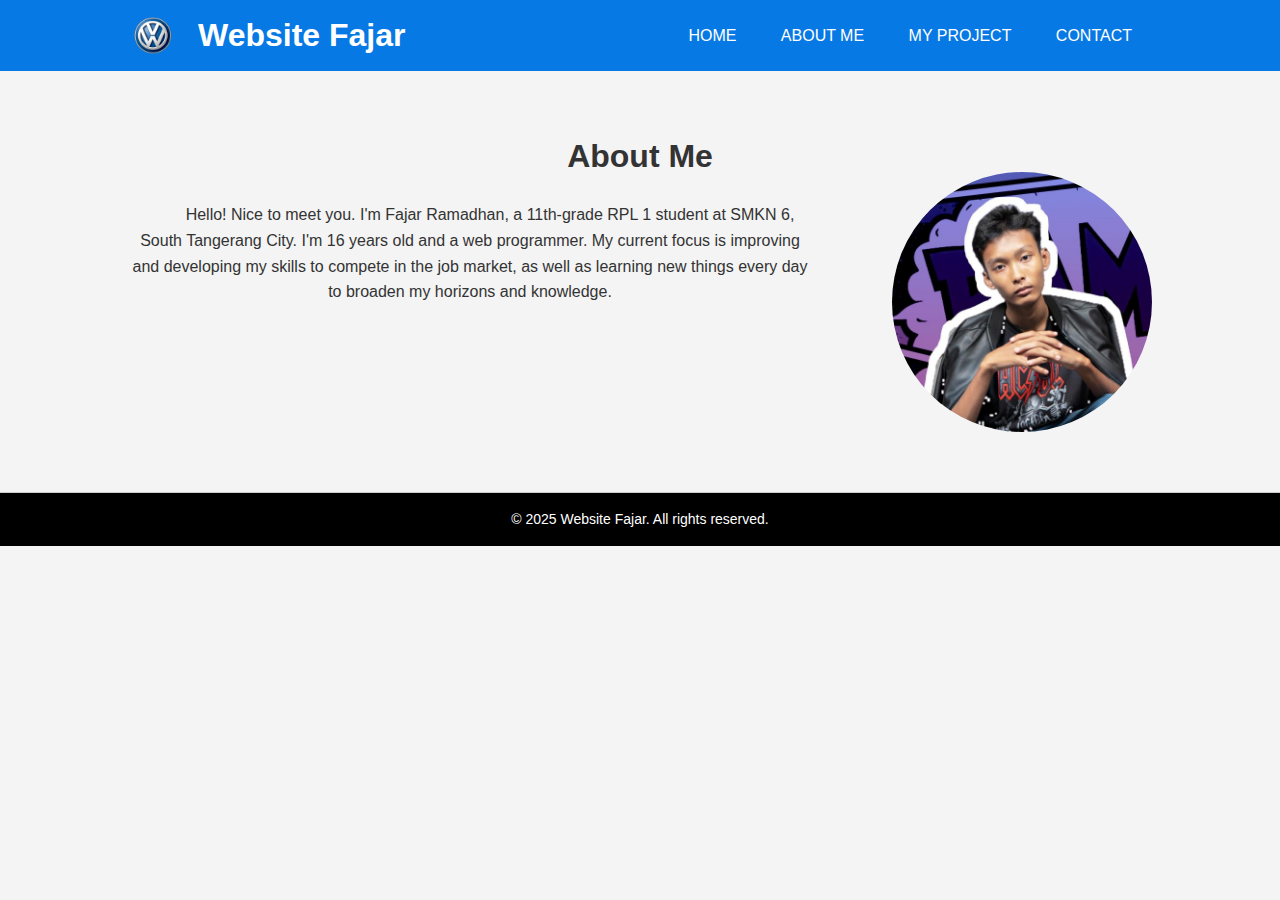
<file: about.html>
<!DOCTYPE html>
<html lang="en">
<head>
    <meta charset="UTF-8">
    <meta name="viewport" content="width=device-width, initial-scale=1.0">
    <title>Document</title>
    <style>
        html {
    scroll-behavior: smooth;
}
* {
    margin: 0;
    padding: 0;
    box-sizing: border-box;
}

body {
    font-family: Arial, sans-serif;
    line-height: 1.6;
    background-color: #f4f4f4;
    color: #333;
}

.container {
    width: 80%;
    margin: auto;
    overflow: hidden;
}

.tentang-wrapper {
    display: flex;
    align-items: flex-start;
    gap: 80px;
}

.tentang-wrapper p {
    text-indent: 40px;
    flex: 1;
    font-size: 16px;
    line-height: 1.6;
}

.tentang-wrapper img {
    width: 260px;
    height: 260px;
    border-radius: 130px;
    object-fit: cover;
    margin-top: -30px;
}


header {
    background: #333;
    color: #fff;
    padding-top: 10px;
    padding-bottom: 10px;
    min-height: 70px;
}

header .container {
    display: flex;
    justify-content: space-between;
    align-items: center;
}

header a {
    color: #fff;
    text-decoration: none;
    text-transform: uppercase;
    font-size: 16px;
}

header ul {
    list-style: none;
}

header li {
    display: inline;
    padding: 0 20px;
}

.logo {
    display: flex;
    align-items: center;
    gap: 20px;
}

.logoimg {
    width: 50px;
    height: auto;
}

.hero {
    text-align: center;
    padding: 150px 20px;
    background-image: url("pexels-padrinan-19670.jpg");
    background-size: cover;      
    background-position: center;   
    min-height: 450px;              
}

.hero h2 {
    font-size: 3em;
    margin-bottom: 10px;
    color: black;
}

.hero p {
    font-size: 1.2em;
    margin-bottom: 16px;
    color: black;
}

.cta-button {
    background: #333;
    color: #fff;
    padding: 12px 24px;
    text-decoration: none;
    border-radius: 5px;
    display: inline-block;
    margin-top: 16px;
    transition: background-color 0.3s, transform 0.3s;
}

.cta-button:hover {
    background: #555;        
    transform: scale(1.05);   
}


section {
    padding: 60px 0;
    border-bottom: #ccc 1px solid;
}

section h3 {
    text-align: center;
    margin-bottom: 20px;
    font-size: 2em;
}

.friend-list {
    display: flex;
    justify-content: space-between;
    gap: 20px;
    text-align: center;
}

.friend-item {
    background: #fff;
    padding: 20px;
    border-radius: 5px;
    box-shadow: 0 0 10px rgba(0,0,0,0.1);
    flex: 1;
}

.friend-item img {
    width: 120px;
    height: 120px;
    object-fit: cover;
    border-radius: 60px;
    margin-bottom: 15px;
}

section .container{
    display: block;
    justify-content: center;
    text-align: center;
}

.contact-info {
    font-size: 18px;
}

footer {
    background-color: #000;
    color: #fff;
    text-align: center;
    padding: 15px 0;
    font-size: 14px;
}

/* ===================== RESPONSIVE DESIGN ===================== */
@media (max-width: 992px) {
  .container {
    width: 90%;
  }

  .tentang-wrapper {
    flex-direction: column;
    text-align: center;
    gap: 30px;
  }

  .tentang-wrapper p {
    text-align: justify;
    text-indent: 0;
  }

  .friend-list {
    flex-direction: column;
    align-items: center;
  }

  .friend-item {
    width: 100%;
    margin-bottom: 20px;
  }

  .hero h2 {
    font-size: 2.2em;
  }

  .hero p {
    font-size: 1em;
  }

  .cta-button {
    padding: 10px 20px;
    font-size: 14px;
  }

  header .container {
    flex-direction: column;
    align-items: flex-start;
  }

  .navi ul {
    flex-direction: column;
    padding: 10px 0;
    gap: 10px;
  }

  .navi li {
    display: block;
    margin: 5px 0;
  }
}

@media (max-width: 576px) {
  .logoimg {
    width: 40px;
  }

  .hero {
    padding: 100px 20px;
  }

  .hero h2 {
    font-size: 1.8em;
  }

  .hero p {
    font-size: 0.95em;
  }

  footer {
    font-size: 12px;
    padding: 10px 0;
  }

  .contact-info {
    font-size: 16px;
  }
}

    </style>
</head>
<body>
    <header style="background-color: #0779e4;">
    <div class="container">
        <h1 class="logo">
            <img src="1977fd8b88e70e26b9ffa26c0d994030.png" alt="Logo" class="logoimg"> Website Fajar
        </h1>

        <nav class="navi">
            <li><a href="home.html">Home</a></li>
            <li><a href="#tentang">About Me</a></li>
            <li><a href="#teman">My Project</a></li>
            <li><a href="#kontak">Contact</a></li>
        </nav>
    </div>
  </header>

    <section id="tentang">
          <div class="container">
          <h3>About Me</h3>
          <div class="tentang-wrapper">
            <p>
                Hello! Nice to meet you. I'm Fajar Ramadhan, a 11th-grade RPL 1 student at SMKN 6, South Tangerang City.
                I'm 16 years old and a web programmer. My current focus is improving and developing my skills to compete in the job market, as well as learning new things every day to broaden my horizons and knowledge.               
            </p>
            <img src="WhatsApp Image 2025-08-12 at 11.19.40.jpeg.jpg" alt="Foto Fajar Ramadhan">
          </div>
           </div>
        </section>

  <footer>
    <p>&copy; 2025 Website Fajar. All rights reserved.</p>
</footer>
</body>
</html>
</file>
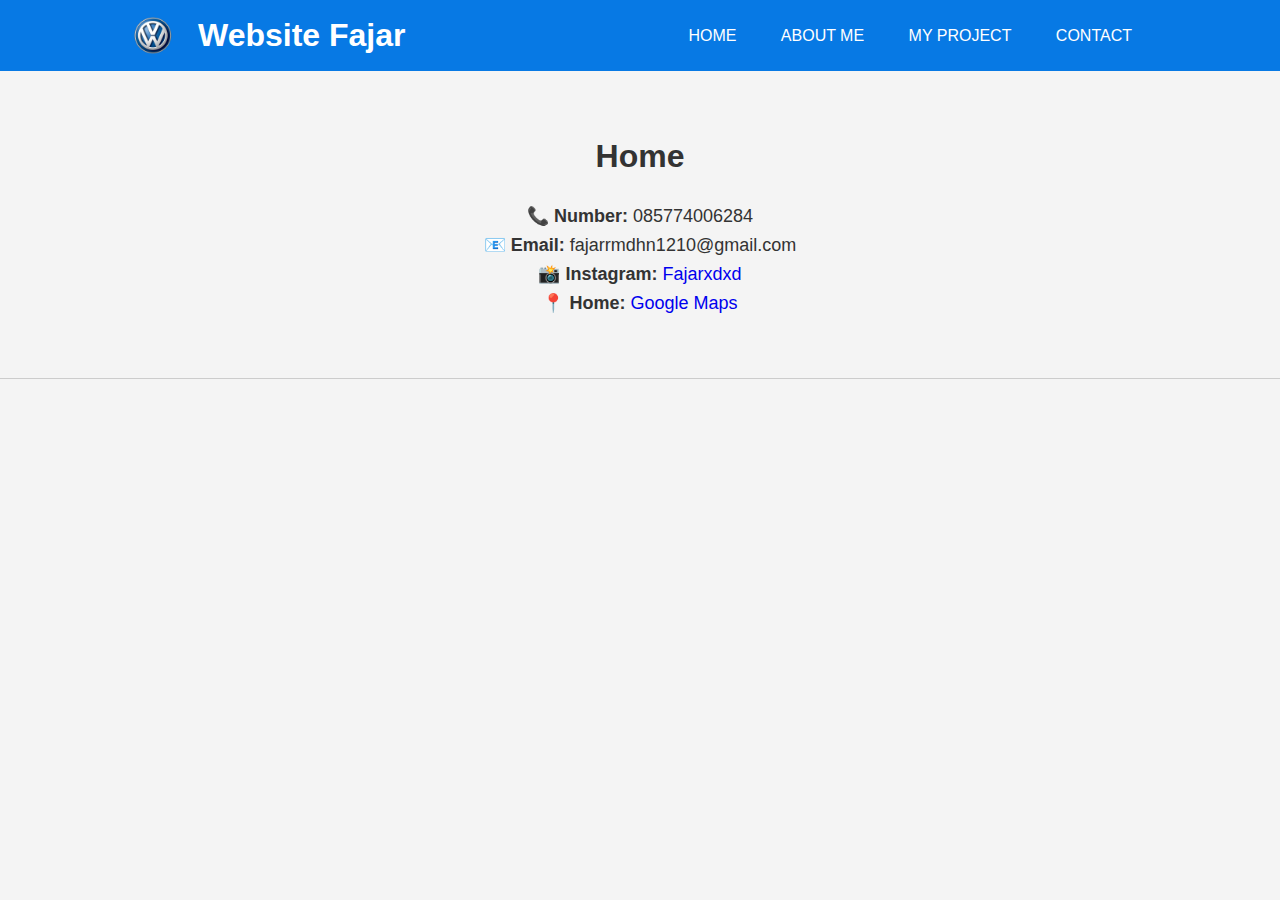
<file: contact.html>
<!DOCTYPE html>
<html lang="en">
<head>
    <meta charset="UTF-8">
    <meta name="viewport" content="width=device-width, initial-scale=1.0">
    <title>Document</title>
    <style>
        html {
    scroll-behavior: smooth;
}
* {
    margin: 0;
    padding: 0;
    box-sizing: border-box;
}

body {
    font-family: Arial, sans-serif;
    line-height: 1.6;
    background-color: #f4f4f4;
    color: #333;
}

.container {
    width: 80%;
    margin: auto;
    overflow: hidden;
}

.tentang-wrapper {
    display: flex;
    align-items: flex-start;
    gap: 80px;
}

.tentang-wrapper p {
    text-indent: 40px;
    flex: 1;
    font-size: 16px;
    line-height: 1.6;
}

.tentang-wrapper img {
    width: 260px;
    height: 260px;
    border-radius: 130px;
    object-fit: cover;
    margin-top: -30px;
}


header {
    background: #333;
    color: #fff;
    padding-top: 10px;
    padding-bottom: 10px;
    min-height: 70px;
}

header .container {
    display: flex;
    justify-content: space-between;
    align-items: center;
}

header a {
    color: #fff;
    text-decoration: none;
    text-transform: uppercase;
    font-size: 16px;
}

header ul {
    list-style: none;
}

header li {
    display: inline;
    padding: 0 20px;
}

.logo {
    display: flex;
    align-items: center;
    gap: 20px;
}

.logoimg {
    width: 50px;
    height: auto;
}

.hero {
    text-align: center;
    padding: 150px 20px;
    background-image: url("pexels-padrinan-19670.jpg");
    background-size: cover;      
    background-position: center;   
    min-height: 450px;              
}

.hero h2 {
    font-size: 3em;
    margin-bottom: 10px;
    color: black;
}

.hero p {
    font-size: 1.2em;
    margin-bottom: 16px;
    color: black;
}

.cta-button {
    background: #333;
    color: #fff;
    padding: 12px 24px;
    text-decoration: none;
    border-radius: 5px;
    display: inline-block;
    margin-top: 16px;
    transition: background-color 0.3s, transform 0.3s;
}

.cta-button:hover {
    background: #555;        
    transform: scale(1.05);   
}


section {
    padding: 60px 0;
    border-bottom: #ccc 1px solid;
}

section h3 {
    text-align: center;
    margin-bottom: 20px;
    font-size: 2em;
}

.friend-list {
    display: flex;
    justify-content: space-between;
    gap: 20px;
    text-align: center;
}

.friend-item {
    background: #fff;
    padding: 20px;
    border-radius: 5px;
    box-shadow: 0 0 10px rgba(0,0,0,0.1);
    flex: 1;
}

.friend-item img {
    width: 120px;
    height: 120px;
    object-fit: cover;
    border-radius: 60px;
    margin-bottom: 15px;
}

section .container{
    display: block;
    justify-content: center;
    text-align: center;
}

.contact-info {
    font-size: 18px;
}

footer {
    background-color: #000;
    color: #fff;
    text-align: center;
    padding: 15px 0;
    font-size: 14px;
}

/* ===================== RESPONSIVE DESIGN ===================== */
@media (max-width: 992px) {
  .container {
    width: 90%;
  }

  .tentang-wrapper {
    flex-direction: column;
    text-align: center;
    gap: 30px;
  }

  .tentang-wrapper p {
    text-align: justify;
    text-indent: 0;
  }

  .friend-list {
    flex-direction: column;
    align-items: center;
  }

  .friend-item {
    width: 100%;
    margin-bottom: 20px;
  }

  .hero h2 {
    font-size: 2.2em;
  }

  .hero p {
    font-size: 1em;
  }

  .cta-button {
    padding: 10px 20px;
    font-size: 14px;
  }

  header .container {
    flex-direction: column;
    align-items: flex-start;
  }

  .navi ul {
    flex-direction: column;
    padding: 10px 0;
    gap: 10px;
  }

  .navi li {
    display: block;
    margin: 5px 0;
  }
}

@media (max-width: 576px) {
  .logoimg {
    width: 40px;
  }

  .hero {
    padding: 100px 20px;
  }

  .hero h2 {
    font-size: 1.8em;
  }

  .hero p {
    font-size: 0.95em;
  }

  footer {
    font-size: 12px;
    padding: 10px 0;
  }

  .contact-info {
    font-size: 16px;
  }
}
    </style>

</head>
<body>
    <header style="background-color: #0779e4;">
    <div class="container">
        <h1 class="logo">
            <img src="1977fd8b88e70e26b9ffa26c0d994030.png" alt="Logo" class="logoimg"> Website Fajar
        </h1>

        <nav class="navi">
            <li><a href="home.html">Home</a></li>
            <li><a href="about.html">About Me</a></li>
            <li><a href="#teman">My Project</a></li>
            <li><a href="#kontak">Contact</a></li>
        </nav>
    </div>
  </header>

  <section id="kontak">
    <div class="container">
        <h3>Home</h3>
        <div class="contact-info">
            <p>📞 <strong>Number:</strong> 085774006284</p>
            <p>📧 <strong>Email:</strong> fajarrmdhn1210@gmail.com</p>
            <p>📸 <strong>Instagram:</strong> 
                <a href="https://www.instagram.com/" target="_blank" style="text-decoration: none;">Fajarxdxd</a>
            </p>
            <p>📍 <strong>Home:</strong> 
                <a href="https://www.google.com/maps/place/Faeyza+Noor+Store/@-6.246493,106.6824615,21z/data=!4m6!3m5!1s0x2e69fb2e4ea36a97:0xcf81a16935a36882!8m2!3d-6.2464901!4d106.6824538!16s%2Fg%2F11sz0jr7hm?entry=ttu&g_ep=EgoyMDI1MDgwNi4wIKXMDSoASAFQAw%3D%3D" target="_blank" style="text-decoration: none;">
                    Google Maps
                </a>
            </p>
        </div>
    </div>
</section>
</body>
</html>
</file>
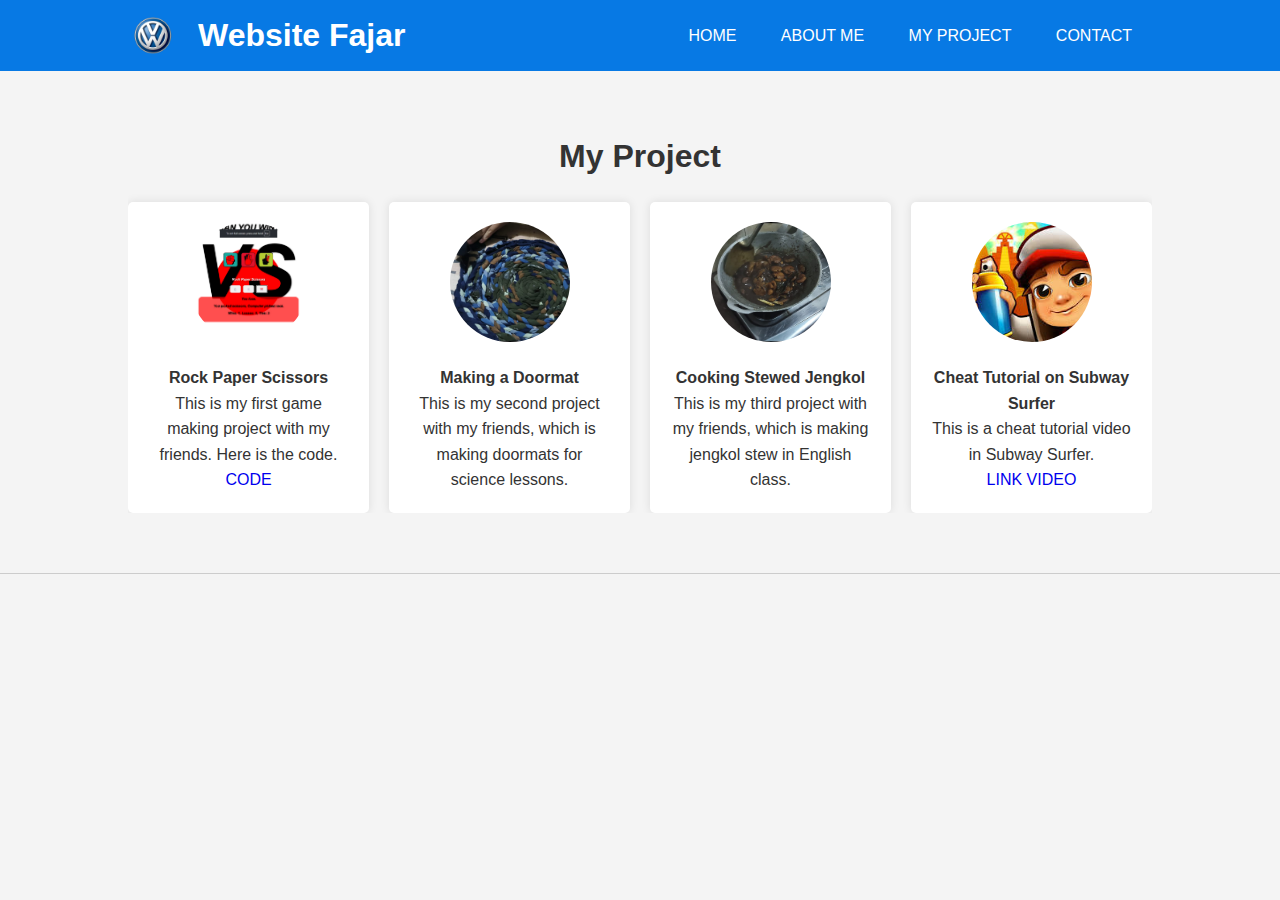
<file: project.html>
<!DOCTYPE html>
<html lang="en">
<head>
    <meta charset="UTF-8">
    <meta name="viewport" content="width=device-width, initial-scale=1.0">
    <title>Document</title>
    <style>
        html {
    scroll-behavior: smooth;
}
* {
    margin: 0;
    padding: 0;
    box-sizing: border-box;
}

body {
    font-family: Arial, sans-serif;
    line-height: 1.6;
    background-color: #f4f4f4;
    color: #333;
}

.container {
    width: 80%;
    margin: auto;
    overflow: hidden;
}

.tentang-wrapper {
    display: flex;
    align-items: flex-start;
    gap: 80px;
}

.tentang-wrapper p {
    text-indent: 40px;
    flex: 1;
    font-size: 16px;
    line-height: 1.6;
}

.tentang-wrapper img {
    width: 260px;
    height: 260px;
    border-radius: 130px;
    object-fit: cover;
    margin-top: -30px;
}


header {
    background: #333;
    color: #fff;
    padding-top: 10px;
    padding-bottom: 10px;
    min-height: 70px;
}

header .container {
    display: flex;
    justify-content: space-between;
    align-items: center;
}

header a {
    color: #fff;
    text-decoration: none;
    text-transform: uppercase;
    font-size: 16px;
}

header ul {
    list-style: none;
}

header li {
    display: inline;
    padding: 0 20px;
}

.logo {
    display: flex;
    align-items: center;
    gap: 20px;
}

.logoimg {
    width: 50px;
    height: auto;
}

.hero {
    text-align: center;
    padding: 150px 20px;
    background-image: url("pexels-padrinan-19670.jpg");
    background-size: cover;      
    background-position: center;   
    min-height: 450px;              
}

.hero h2 {
    font-size: 3em;
    margin-bottom: 10px;
    color: black;
}

.hero p {
    font-size: 1.2em;
    margin-bottom: 16px;
    color: black;
}

.cta-button {
    background: #333;
    color: #fff;
    padding: 12px 24px;
    text-decoration: none;
    border-radius: 5px;
    display: inline-block;
    margin-top: 16px;
    transition: background-color 0.3s, transform 0.3s;
}

.cta-button:hover {
    background: #555;        
    transform: scale(1.05);   
}


section {
    padding: 60px 0;
    border-bottom: #ccc 1px solid;
}

section h3 {
    text-align: center;
    margin-bottom: 20px;
    font-size: 2em;
}

.friend-list {
    display: flex;
    justify-content: space-between;
    gap: 20px;
    text-align: center;
}

.friend-item {
    background: #fff;
    padding: 20px;
    border-radius: 5px;
    box-shadow: 0 0 10px rgba(0,0,0,0.1);
    flex: 1;
}

.friend-item img {
    width: 120px;
    height: 120px;
    object-fit: cover;
    border-radius: 60px;
    margin-bottom: 15px;
}

section .container{
    display: block;
    justify-content: center;
    text-align: center;
}

.contact-info {
    font-size: 18px;
}

footer {
    background-color: #000;
    color: #fff;
    text-align: center;
    padding: 15px 0;
    font-size: 14px;
}

/* ===================== RESPONSIVE DESIGN ===================== */
@media (max-width: 992px) {
  .container {
    width: 90%;
  }

  .tentang-wrapper {
    flex-direction: column;
    text-align: center;
    gap: 30px;
  }

  .tentang-wrapper p {
    text-align: justify;
    text-indent: 0;
  }

  .friend-list {
    flex-direction: column;
    align-items: center;
  }

  .friend-item {
    width: 100%;
    margin-bottom: 20px;
  }

  .hero h2 {
    font-size: 2.2em;
  }

  .hero p {
    font-size: 1em;
  }

  .cta-button {
    padding: 10px 20px;
    font-size: 14px;
  }

  header .container {
    flex-direction: column;
    align-items: flex-start;
  }

  .navi ul {
    flex-direction: column;
    padding: 10px 0;
    gap: 10px;
  }

  .navi li {
    display: block;
    margin: 5px 0;
  }
}

@media (max-width: 576px) {
  .logoimg {
    width: 40px;
  }

  .hero {
    padding: 100px 20px;
  }

  .hero h2 {
    font-size: 1.8em;
  }

  .hero p {
    font-size: 0.95em;
  }

  footer {
    font-size: 12px;
    padding: 10px 0;
  }

  .contact-info {
    font-size: 16px;
  }
}

    </style>
</head>
<body>
    <header style="background-color: #0779e4;">
    <div class="container">
        <h1 class="logo">
            <img src="1977fd8b88e70e26b9ffa26c0d994030.png" alt="Logo" class="logoimg"> Website Fajar
        </h1>

        <nav class="navi">
            <li><a href="home.html">Home</a></li>
            <li><a href="about.html">About Me</a></li>
            <li><a href="#teman">My Project</a></li>
            <li><a href="#kontak">Contact</a></li>
        </nav>
    </div>
  </header>

  <section id="teman">
            <div class="container">
            <h3>My Project</h3>
            <div class="friend-list">
            <div class="friend-item">
                <img src="Screenshot 2025-08-24 090121.png" alt="Friend Photo">
                <h4>Rock Paper Scissors</h4>
                <p>This is my first game making project with my friends. Here is the code.</p>
                <a href="https://drive.google.com/drive/folders/1VEW2iR6d_AgaEYm7u2q8WcQM-n7-Fxcg" target="_blank" style="text-decoration: none;">
                    CODE
                </a>
            </div>
            <div class="friend-item">
                <img src="WhatsApp Image 2025-08-24 at 09.18.24_f0c5d500.jpg" alt="Friend Photo">
                <h4>Making a Doormat</h4>
                <p>This is my second project with my friends, which is making doormats for science lessons.</p>
            </div>
            <div class="friend-item">
                <img src="WhatsApp Image 2025-08-24 at 09.23.25_aee193b8.jpg" alt="Friend Photo">
                <h4>Cooking Stewed Jengkol</h4>
                <p>This is my third project with my friends, which is making jengkol stew in English class.</p>
            </div>
            <div class="friend-item">
                <img src="download.jpg" alt="Friend Photo">
                <h4>Cheat Tutorial on Subway Surfer</h4>
                <p>This is a cheat tutorial video in Subway Surfer.</p>
                <a href="https://youtube.com/shorts/dotY69rpCbE?feature=share" target="_blank" style="text-decoration: none;">
                    LINK VIDEO
                </a>
            </div>
            </div>
            </div>
        </section>
</body>
</html>
</file>
